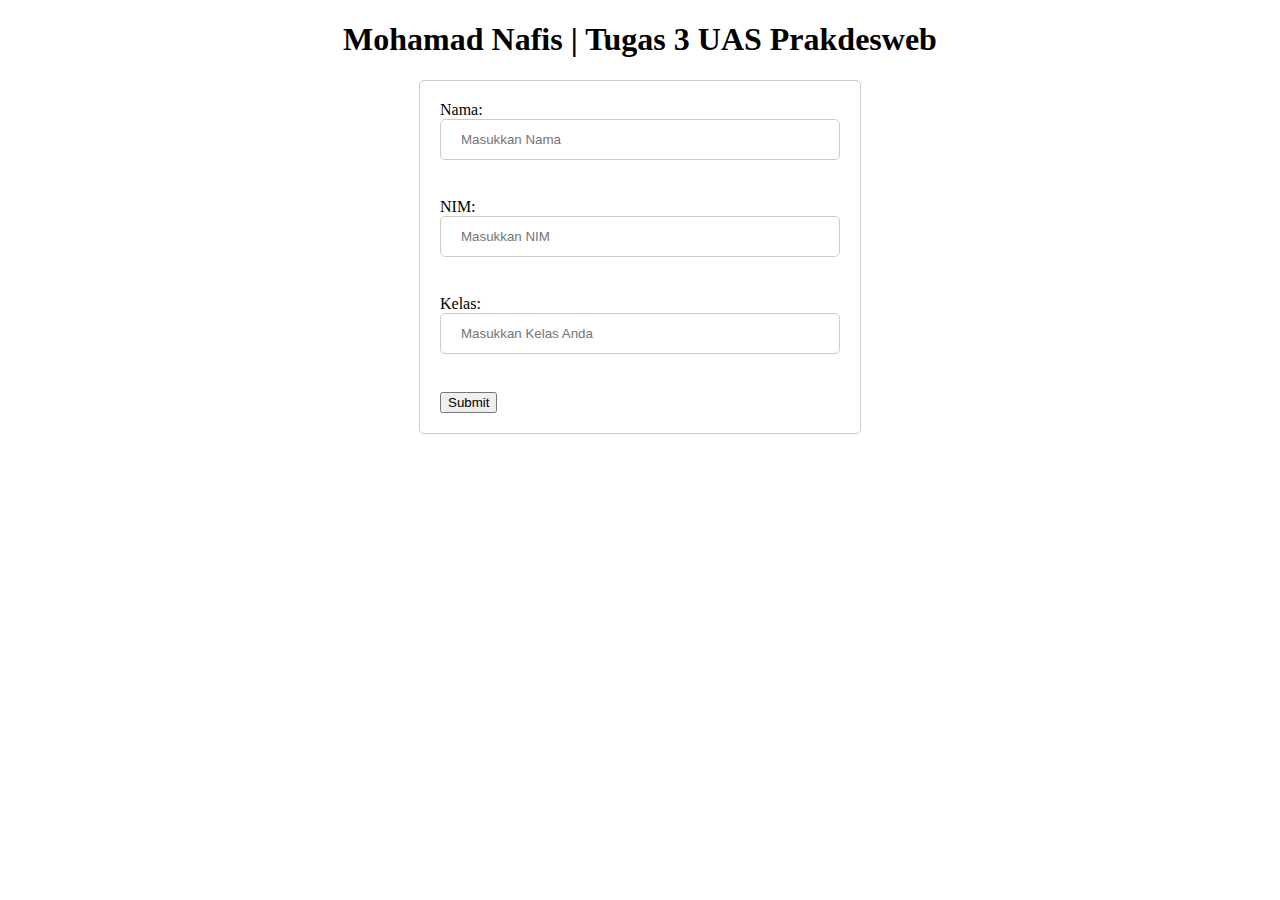
<file: Javascript Tugas 3/index.html>
<!DOCTYPE html>
<html lang="en">

<head>
    <meta charset="UTF-8">
    <meta http-equiv="X-UA-Compatible" content="IE=edge">
    <meta name="viewport" content="width=device-width, initial-scale=1.0">
    <title>Mohamad Nafis | Tugas 3 UAS</title>
    <style>
        /* form */
        form {
            width: 400px;
            margin: 0 auto;
            padding: 20px;
            border: 1px solid #ccc;
            border-radius: 5px;
        }

        /* label */
        label {
            font-size: 18px;
            font-weight: bold;
            margin-bottom: 10px;
            display: block;
        }

        /* input */
        input[type="text"],
        input[type="number"] {
            width: 100%;
            padding: 12px 20px;
            margin-bottom: 20px;
            border: 1px solid #ccc;
            border-radius: 5px;
            box-sizing: border-box;
        }

        /* button */
        input[type="submit"] {
            width: 100%;
            padding: 12px 20px;
            background-color: #4CAF50;
            color: white;
            border: none;
            border-radius: 5px;
            cursor: pointer;
            font-size: 18px;
            font-weight: bold;
        }

        input[type="submit"]:hover {
            background-color: #45a049;
        }
    </style>
</head>

<body>
    <center>
        <h1>Mohamad Nafis | Tugas 3 UAS Prakdesweb</h1>
    </center>
    <form>
        Nama: <input type="text" id="nama" placeholder="Masukkan Nama"><br><br>
        NIM: <input type="text" id="nim" placeholder="Masukkan NIM"><br><br>
        Kelas: <input type="text" id="kelas" placeholder="Masukkan Kelas Anda"><br><br>
        <input type="button" value="Submit" onclick="tampilData()">
    </form>

    <p id="hasil"></p>

    <script>
        function tampilData() {
            var nama = document.getElementById("nama").value;
            var nim = document.getElementById("nim").value;
            var kelas = document.getElementById("kelas").value;
            document.getElementById("hasil").innerHTML = "Nama: " + nama + "<br>NIM: " + nim + "<br>Kelas: " + kelas;
        }
    </script>
</body>

</html>
</file>
